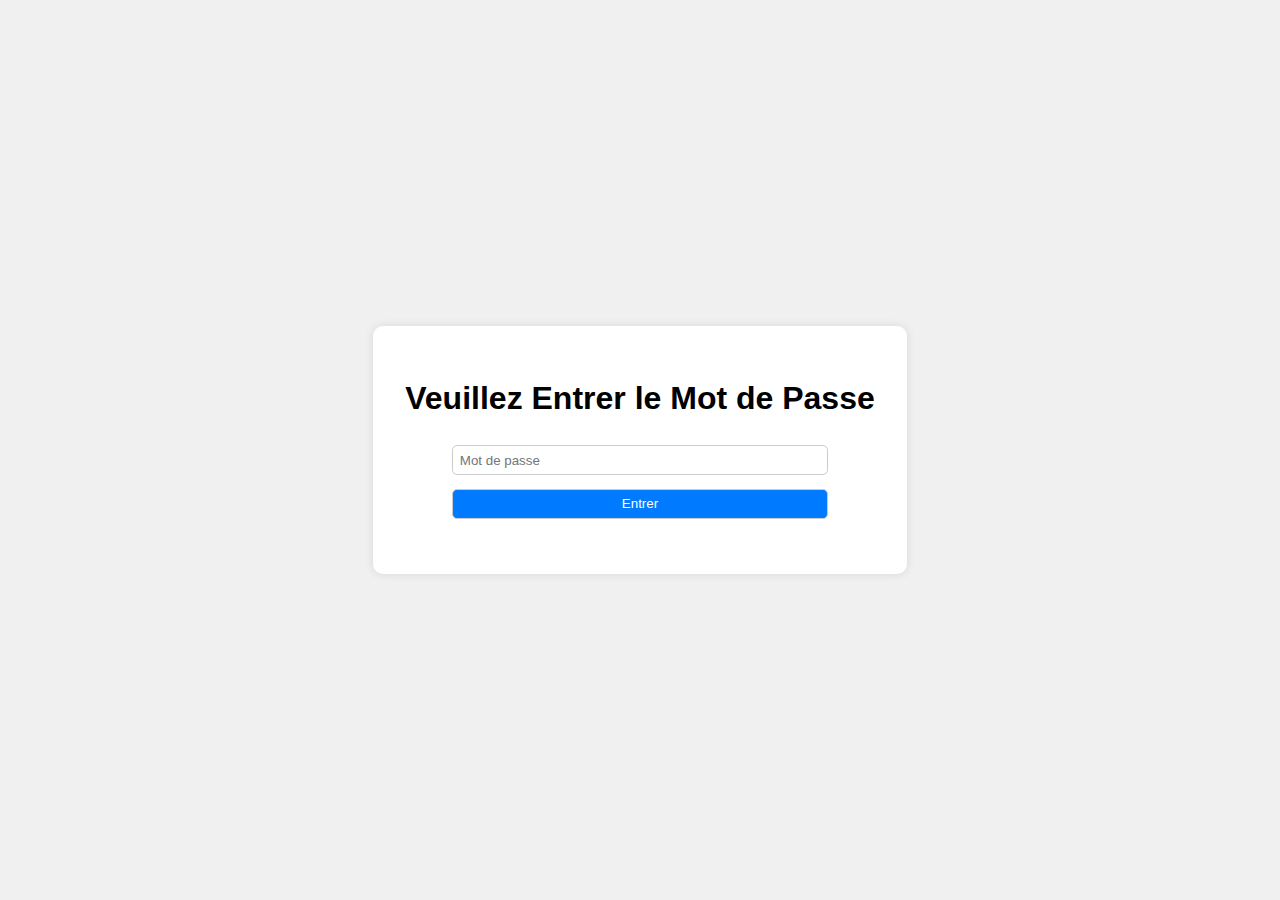
<file: index.html>
<!DOCTYPE html>
<html lang="fr">
<head>
    <meta charset="UTF-8">
    <meta name="viewport" content="width=device-width, initial-scale=1.0">
    <title>Accès Protégé</title>
    <style>
        body {
            font-family: Arial, sans-serif;
            display: flex;
            justify-content: center;
            align-items: center;
            height: 100vh;
            background-color: #f0f0f0;
            margin: 0;
        }
        .container {
            text-align: center;
            background: white;
            padding: 2em;
            border-radius: 10px;
            box-shadow: 0px 0px 10px rgba(0,0,0,0.1);
        }
        input[type="password"], button {
            padding: 0.5em;
            margin: 0.5em;
            border: 1px solid #ccc;
            border-radius: 5px;
            width: 80%;
            box-sizing: border-box;
        }
        button {
            background-color: #007bff;
            color: white;
            cursor: pointer;
        }
        button:hover {
            background-color: #0056b3;
        }
    </style>
</head>
<body>
    <div class="container">
        <h1>Veuillez Entrer le Mot de Passe</h1>
        <input type="password" id="password" placeholder="Mot de passe">
        <button onclick="checkPassword()">Entrer</button>
        <p id="error" style="color: red;"></p>
    </div>

    <script>
        function checkPassword() {
            const enteredPassword = document.getElementById('password').value;
            const correctPassword = 'juillet2024'; // Remplacez par le mot de passe désiré
            if (enteredPassword === correctPassword) {
                console.log("Mot de passe correct. Redirection en cours...");
                localStorage.setItem('authenticated', 'true');
                window.location.href = 'Ma_maison.html'; // Remplacez par l'URL de votre vrai site
            } else {
                console.log("Mot de passe incorrect.");
                document.getElementById('error').innerText = 'Mot de passe incorrect. Veuillez réessayer.';
            }
        }
    </script>
</body>
</html>
</file>
